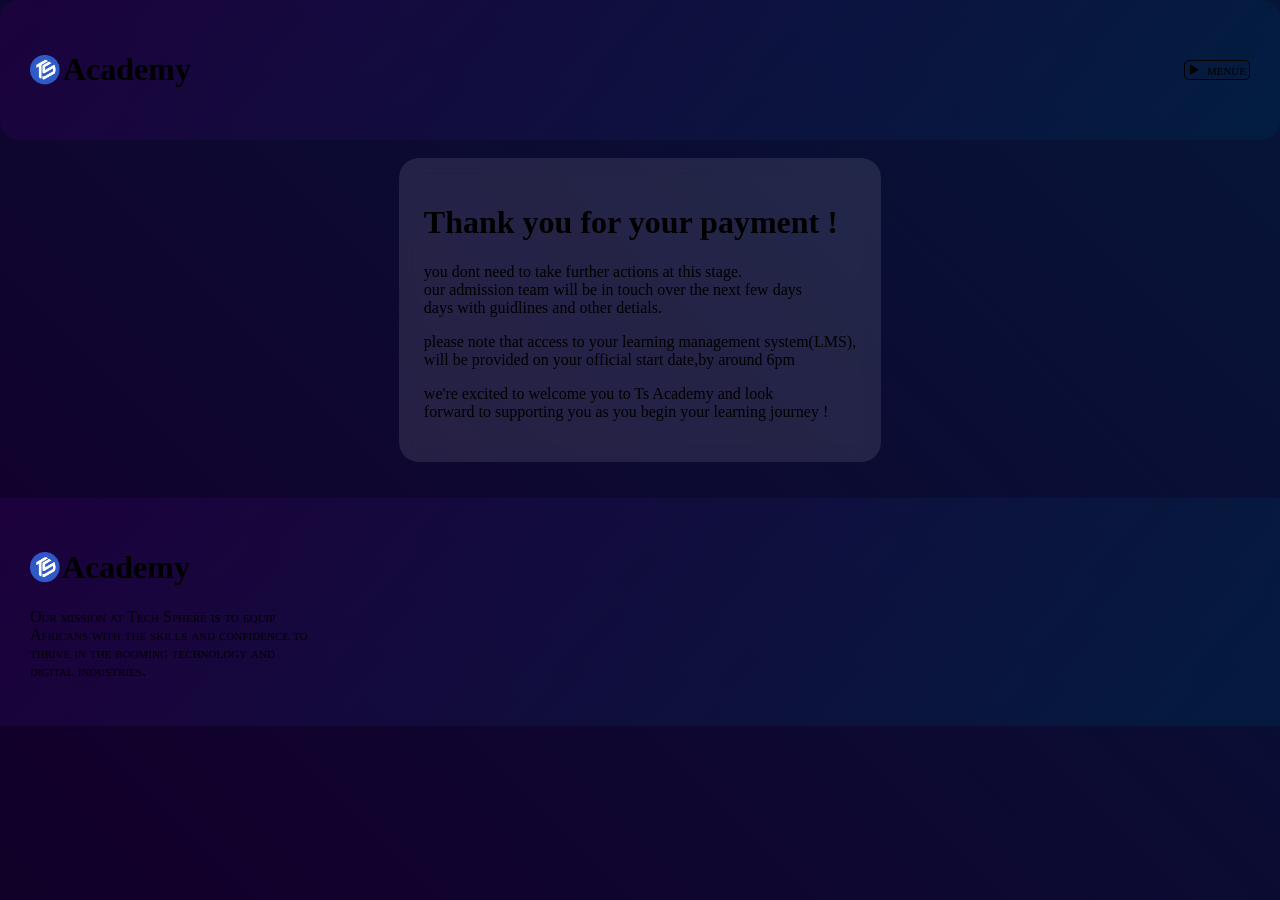
<file: index.html>
<!DOCTYPE html>
<html lang="en">
<head>
    <meta charset="UTF-8">
    <meta name="viewport" content="width=device-width, initial-scale=1.0">
    <title>Document</title>
    <link rel="icon" href="image.png">
    <link rel="stylesheet" href="learn.css">
</head>
<body   class="learnbody">
    <header class="header">
                        <div class="logo"> 
                                <h1>
                                <img src="image.png" alt="Ts academy 
                                logo">Academy 
                                </h1>
                                
                        </div>
                        <style>
                            .logo img{
                                vertical-align: middle;
                                width: 30px;
                                mix-blend-mode: screen;
                                object-fit: contain;
                            }
                                
                            
                            
                            .logo h1{
                                display: flex;
                                align-items: center;
                                gap: 3px;
                                
                            
                             }
                        </style>
                    
                    <details>   
                            <summary class="menueitself">menue</summary>
                                    <div class="menue">
                                        <a href="home.html">home</a><br>
                                        <a href="about.html">about</a><br>
                                        <a href="contact.html">contact</a><br>
                                    </div>  
                    </details>

                    <style>
                        .header a{
                            text-decoration: none;
                            cursor:default;
                            transition: 0.6s;
                            color: darkseagreen;
                        
                        }
                        .header a:hover{
                        color: rgb(48, 108, 110);
                        transform: scale(1.5px);
                        box-shadow: 0 0 20px rgb(23, 0, 34);
                        }
                       .header a:active{
                        
                        color:red
                        }
                    </style>


    </header><br>

            <main class="mainglow">
                <div class="container">
                    <div class="main">
                        <h1>
                            Thank you for your payment !
                        </h1>
                            <p1>
                                you dont need to take further actions at this stage.<br>
                                our admission team will be in touch over the next few days<br>
                                days with guidlines and other detials.
                            </p1>
                            <p>
                                please note that access to your learning management system(LMS),<br>
                                will be provided on your official start date,by around 6pm<br>
                            </p>
                            <p>
                                we're excited to welcome you to Ts Academy and look<br>
                                forward to supporting you as you begin your learning journey !
                            </p>

                    </div>
                </div>
            </main><br><br>
            <style>
                .main:hover{
                    box-shadow: 0 0 20px rgb(23, 0, 34);
                    transition: 1.2s ease-out;
                }
            </style>

            <footer class="footer">
                <div class="lastfooter">
                        <h1>
                            <img src="image.png">
                            Academy
                        </h1>
                </div>
                    <p>
                            Our mission at Tech Sphere is to equip <br>
                            Africans with the skills and confidence to<br>
                            thrive in the booming technology and<br> 
                            digital industries.
                    </p>
            
            </footer>
        
        
    
</body>
</html>
</file>
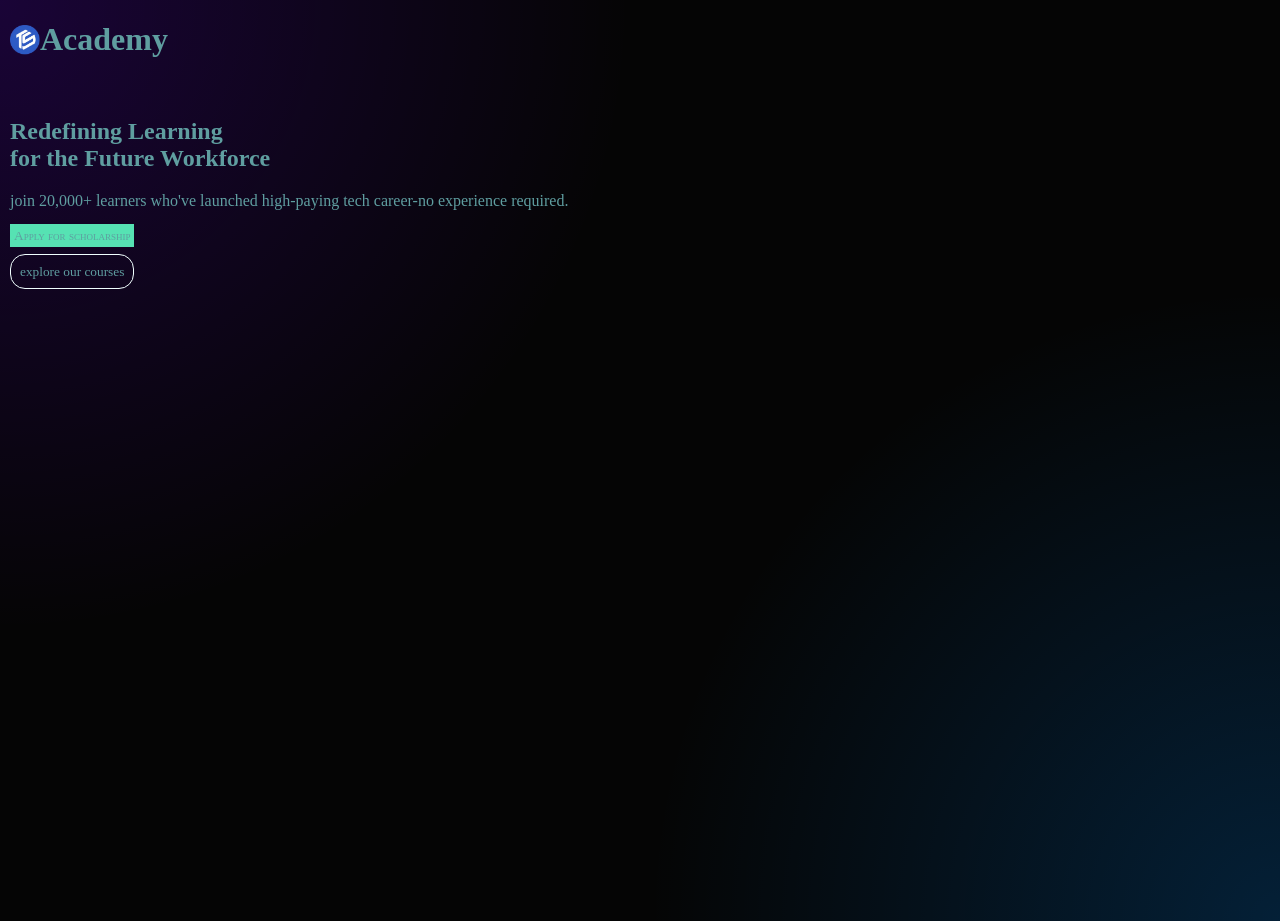
<file: home.html>
<!DOCTYPE html>
<html lang="en">
<head>
    <meta charset="UTF-8">
    <meta name="viewport" content="width=device-width, initial-scale=1.0">
    <title>Document</title>
    <link rel="icon" href="image.png">
    <link rel="stylesheet" href="home.css">
</head>
<body class="body">

    <header>
            <div class="headerDiv">
                <h1>
                    <img  src="image.png">
                    Academy
                </h1> 
            </div>      
                <br>
                    <h2>Redefining Learning
                    <br>
                    for the Future Workforce
                </h2>   
                
            <div>
                <p>     
                    join 20,000+ learners
                    who've launched
                    high-paying tech career-no
                    experience required.
                </p>
            </div>
                <a  class="scholarshiplink" 
                    href="https://scholarship.tsacademyonline.com/
                    "target="_blank">
                    Apply for scholarship
                </a>   
                    <br><br>

            <div>
                <p2>
                    <a class="explorecourses" href="https://tsacademyonline.com/courses/
                        "target="_blank">
                         explore our courses</a>
                </p2>
            </div>
                                    

    </header>
    


















</body>
</html>
</file>
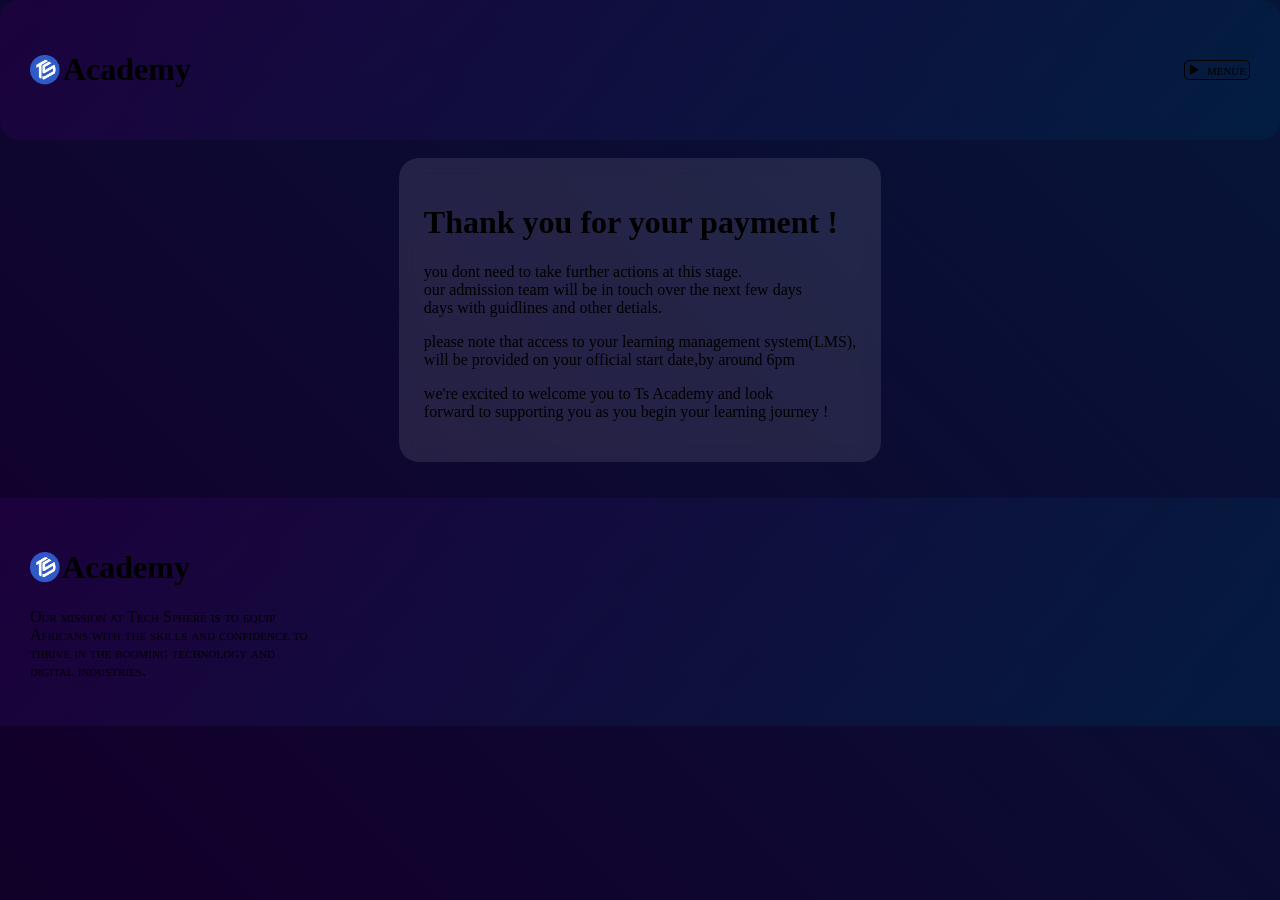
<file: learn.html>
<!DOCTYPE html>
<html lang="en">
<head>
    <meta charset="UTF-8">
    <meta name="viewport" content="width=device-width, initial-scale=1.0">
    <title>Document</title>
    <link rel="icon" href="image.png">
    <link rel="stylesheet" href="learn.css">
</head>
<body   class="learnbody">
    <header class="header">
                        <div class="logo"> 
                                <h1>
                                <img src="image.png" alt="Ts academy 
                                logo">Academy 
                                </h1>
                                
                        </div>
                        <style>
                            .logo img{
                                vertical-align: middle;
                                width: 30px;
                                mix-blend-mode: screen;
                                object-fit: contain;
                            }
                                
                            
                            
                            .logo h1{
                                display: flex;
                                align-items: center;
                                gap: 3px;
                                
                            
                             }
                        </style>
                    
                    <details>   
                            <summary class="menueitself">menue</summary>
                                    <div class="menue">
                                        <a href="home.html">home</a><br>
                                        <a href="about.html">about</a><br>
                                        <a href="contact.html">contact</a><br>
                                    </div>  
                    </details>

                    <style>
                        .header a{
                            text-decoration: none;
                            cursor:default;
                            transition: 0.6s;
                            color: darkseagreen;
                        
                        }
                        .header a:hover{
                        color: rgb(48, 108, 110);
                        transform: scale(1.5px);
                        box-shadow: 0 0 20px rgb(23, 0, 34);
                        }
                       .header a:active{
                        
                        color:red
                        }
                    </style>


    </header><br>

            <main class="mainglow">
                <div class="container">
                    <div class="main">
                        <h1>
                            Thank you for your payment !
                        </h1>
                            <p1>
                                you dont need to take further actions at this stage.<br>
                                our admission team will be in touch over the next few days<br>
                                days with guidlines and other detials.
                            </p1>
                            <p>
                                please note that access to your learning management system(LMS),<br>
                                will be provided on your official start date,by around 6pm<br>
                            </p>
                            <p>
                                we're excited to welcome you to Ts Academy and look<br>
                                forward to supporting you as you begin your learning journey !
                            </p>

                    </div>
                </div>
            </main><br><br>
            <style>
                .main:hover{
                    box-shadow: 0 0 20px rgb(23, 0, 34);
                    transition: 1.2s ease-out;
                }
            </style>

            <footer class="footer">
                <div class="lastfooter">
                        <h1>
                            <img src="image.png">
                            Academy
                        </h1>
                </div>
                    <p>
                            Our mission at Tech Sphere is to equip <br>
                            Africans with the skills and confidence to<br>
                            thrive in the booming technology and<br> 
                            digital industries.
                    </p>
            
            </footer>
        
        
    
</body>
</html>
</file>
<file: learn.css>
.learnbody{
    margin:0;
    min-height: 100vh;
    background: linear-gradient(45deg,#000,#12002b,#001f3f,#000);
    background-size: 400% 400%;
    animation: moveBg 10% ease infinite;
    padding: 0px;
}
@keyframes moveBg{
    0%{
        background-position: 0% 50%;
    }
    50%{
        background-position: 100% 50%;
    }
    100%{
        background-position: 0% 50%;
    }
}

.header{
    background: linear-gradient(135deg,#220044aa,#002244aa);
    border-radius: 20px;
}

.main{
    border-radius: 20px;
    background: rgba(255,255,255,0.1);
    padding: 25px;

    backdrop-filter:blur(10px);
    display: inline-block;
    transition: 1s ease-in-out;
}


.footer{
    background: linear-gradient(135deg,#220044aa,#002244aa);
    padding: 30px;
}

.container{
    display: flex;
    justify-content: center;
}



.header{
    display: flex;
    justify-content: space-between;
    align-items: center;
    padding: 30px;
}

    
.lastfooter img{
    width: 30px;
    object-fit: contain;
    vertical-align: middle;
    mix-blend-mode:screen;
}

.lastfooter h1{
    display: flex;
    align-items: center;
    gap: 2px;
}
.menueitself{
    font-variant: small-caps;
    border: solid;
    border-width: 1px;
    border-radius: 5px;
    padding-left: 5px;
    padding-right: 3px;
}
.menueitself:hover{
    cursor:cell;
    background-color: #12002b;
    color:cadetblue;
    opacity: 0.9;
    

}

.footer p{
    font-variant: small-caps;
}
.firstlogo{
   height: 50px; 
   width: 100px;
   
}
.menue{
    text-decoration: none;
}
</file>
<file: home.css>
.scholarship{
background-color:darkcyan;
color: black;
text-decoration: none;
padding: 5px;
text-align:center;
font-weight:lighter;
font-variant:small-caps;
font-size: 1px;
}

.scholarshiplink{
    background-color: rgb(86, 226, 179);
    text-decoration:solid;
    text-align: center;
    font-size:smaller;
    font-weight:200;
    font-variant:small-caps;
    padding: 4px ;
    color: cadetblue;
}

.explorecourses{
    text-decoration: solid;
    border: solid;
    border-radius: 15px;
    border-width: 1px;
    font-size:smaller;
    border-color: azure;
    padding: 1cqh;
    font-weight:100;
    font-style:normal;
    color: cadetblue;
}

.body{
    margin: 0;
    min-height: 100vh;
    background: 
        radial-gradient(circle at top left, #6d00ff33,transparent 40%),
        radial-gradient(circle at bottom right, #008cff33, transparent 40%),
        #050505;
        color:cadetblue;
    padding-left: 10px;
}

.headerDiv img{
    width: 30px;
    height: 30px;
    vertical-align: middle;
    mix-blend-mode: screen;
    
    
}

.headerDiv h1{
    
    display: flex;
    align-items: center;
    font-size:xx-large;
    
}
</file>
